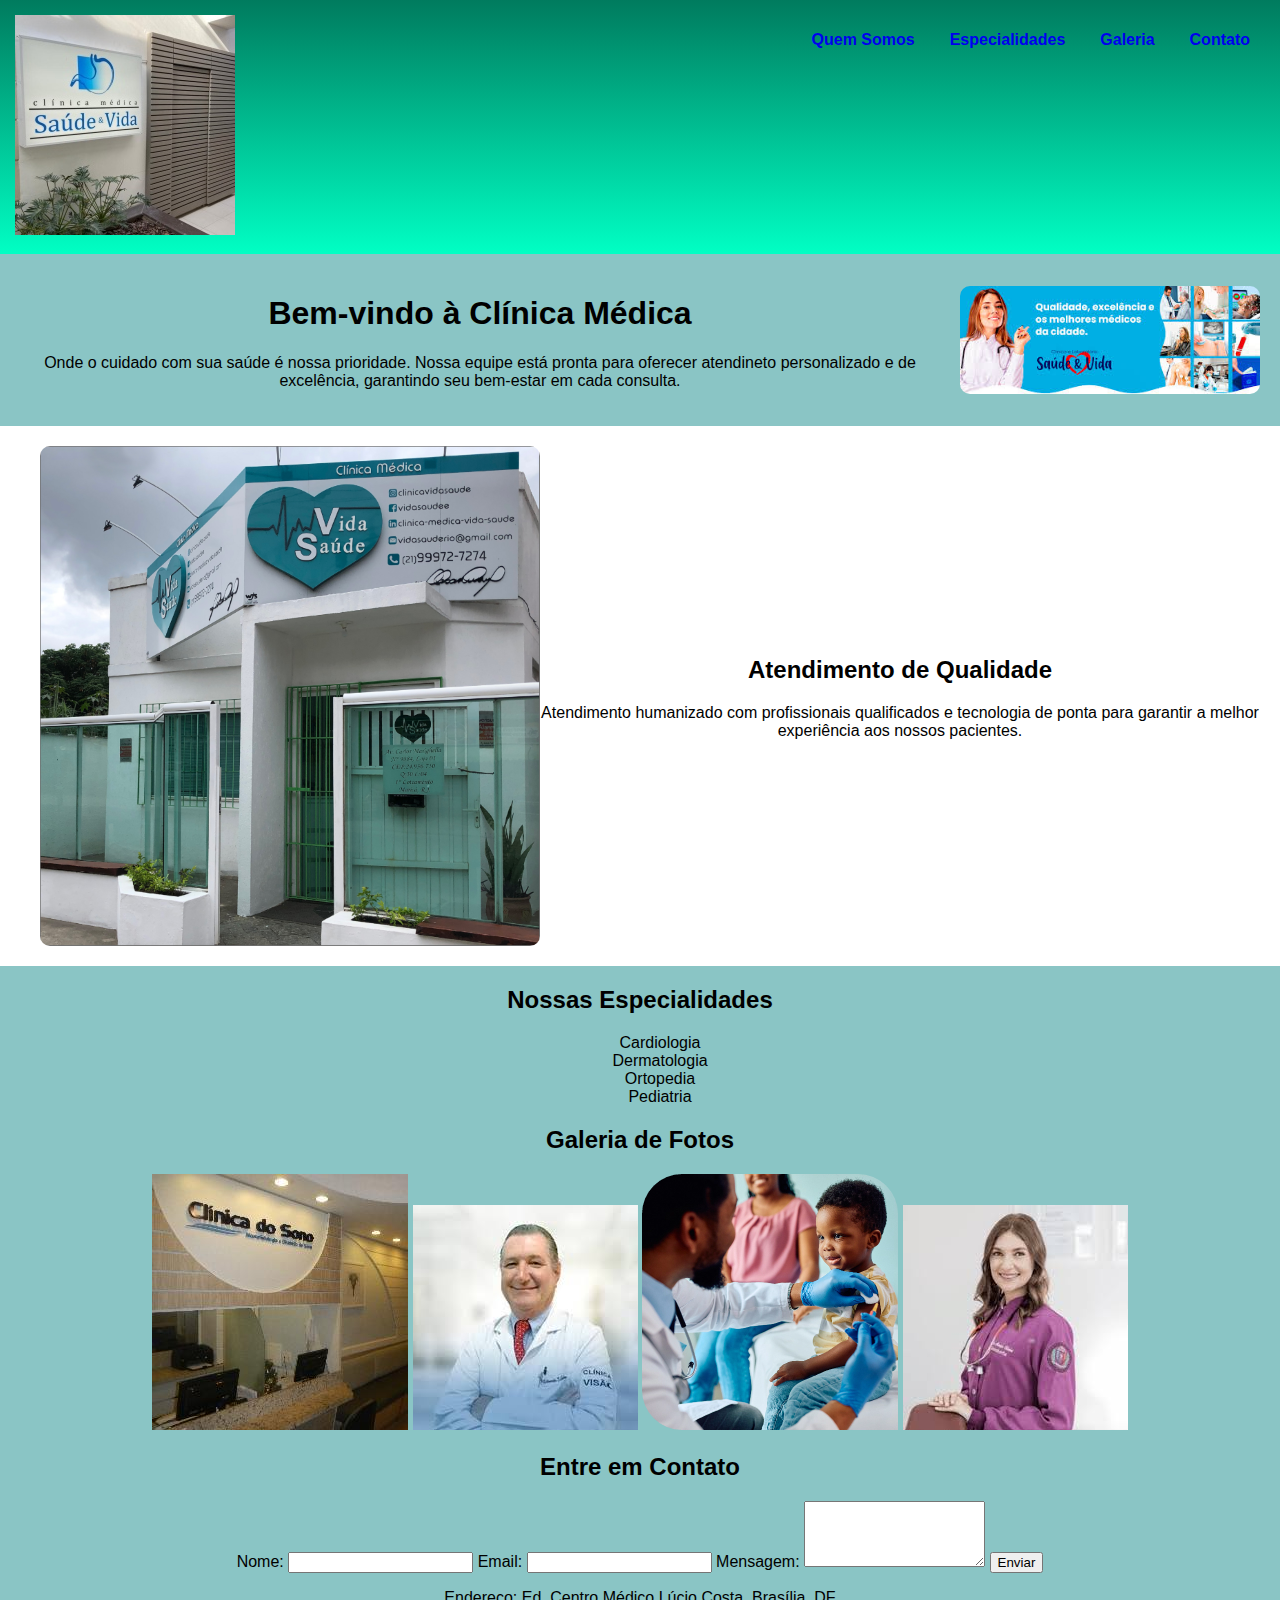
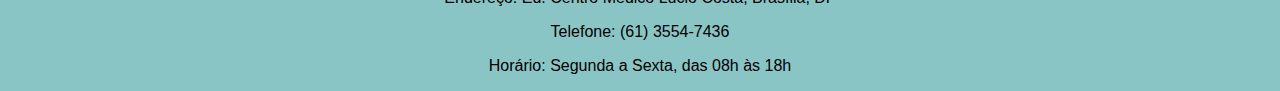
<file: felipe/clinica/index.html>
<!DOCTYPE html>
<html lang="pt-BR">
<head>
    <meta charset="UTF-8">
    <meta name="viewport" content="width=device-width, initial-scale=1.0">
    <title>Clínica Médica</title>
    <link rel="shortcut icon" href="img/favicon.jpg" type="image/x-icon">
    <link rel="stylesheet" href="styles.css">
</head>
<body>

    <!-- Cabeçalho com logo e navegação -->
    <header>
        <div class="logo">
            <!-- Logo da clínica -->
            <img src="img/fachada.jpeg" alt="Logo Clínica Brasília">
        </div>
        <!-- Menu de navegação -->
        <nav>
            <ul>
                <li><a href="#quem-somos">Quem Somos</a></li>
                <li><a href="#especialidades">Especialidades</a></li>
                <li><a href="#galeria">Galeria</a></li>
                <li><a href="#contato">Contato</a></li>
            </ul>
        </nav>
    </header>

    <!-- Banner na tela inicial com imagem e texto -->
    <section class="banner">
        <div class="banner-text">
            <!-- Texto no banner inicial -->
            <h1>Bem-vindo à Clínica Médica</h1>
            <p>Onde o cuidado com sua saúde é nossa prioridade. Nossa equipe está pronta para oferecer atendineto personalizado e de excelência, garantindo seu bem-estar em cada consulta.</p>
        </div>
        <!-- Imagem no banner -->
        <img src="img/banner.jfif" alt="Imagem do Banner">
    </section>

    <!-- Seção principal com imagem e texto de apresentação -->
    <main>
        <section class="intro">
            <!-- Imagem ilustrativa da clínica -->
            <img src="img/clinica.500.png" alt="Imagem da Clínica">
            <div class="text">
                <!-- Texto de boas-vindas -->
                <h2>Atendimento de Qualidade</h2>
                <p>Atendimento humanizado com profissionais qualificados e tecnologia de ponta para garantir a melhor experiência aos nossos pacientes.</p>
            </div>
        </section>

        <!-- Seção de especialidades -->
        <section id="especialidades">
            <h2>Nossas Especialidades</h2>
            <ul style="list-style-type: none;">
                <li>Cardiologia</li>
                <li>Dermatologia</li>
                <li>Ortopedia</li>
                <li>Pediatria</li>
            </ul>
        </section>

        <!-- Galeria de Fotos -->
        <section id="galeria">
            <h2>Galeria de Fotos</h2>
            <div class="gallery">
                <!-- Imagens da galeria -->
                <img src="img/foto 1.jpg" alt="Foto 1">
                <img src="img/foto 3.jfif" alt="Foto 2">
                <img src="img/foto  2.png" alt="Foto 3">
                <img src="img/foto 4.jfif" alt="Foto 4">
            </div>
        </section>

        <!-- Formulário de Contato -->
        <section id="formulario-contato">
            <h2>Entre em Contato</h2>
            <form>
                <label for="nome">Nome:</label>
                <input type="text" id="nome" name="nome" required>

                <label for="email">Email:</label>
                <input type="email" id="email" name="email" required>

                <label for="mensagem">Mensagem:</label>
                <textarea id="mensagem" name="mensagem" rows="4" required></textarea>

                <button type="submit">Enviar</button>
            </form>
        </section>
    </main>

    <!-- Rodapé com informações de contato -->
    <footer id="contato">
        <p>Endereço: Ed. Centro Médico Lúcio Costa, Brasília, DF</p>
        <p>Telefone: (61) 3554-7436</p>
        <p>Horário: Segunda a Sexta, das 08h às 18h</p>
    </footer>
</body>
</html>
</file>
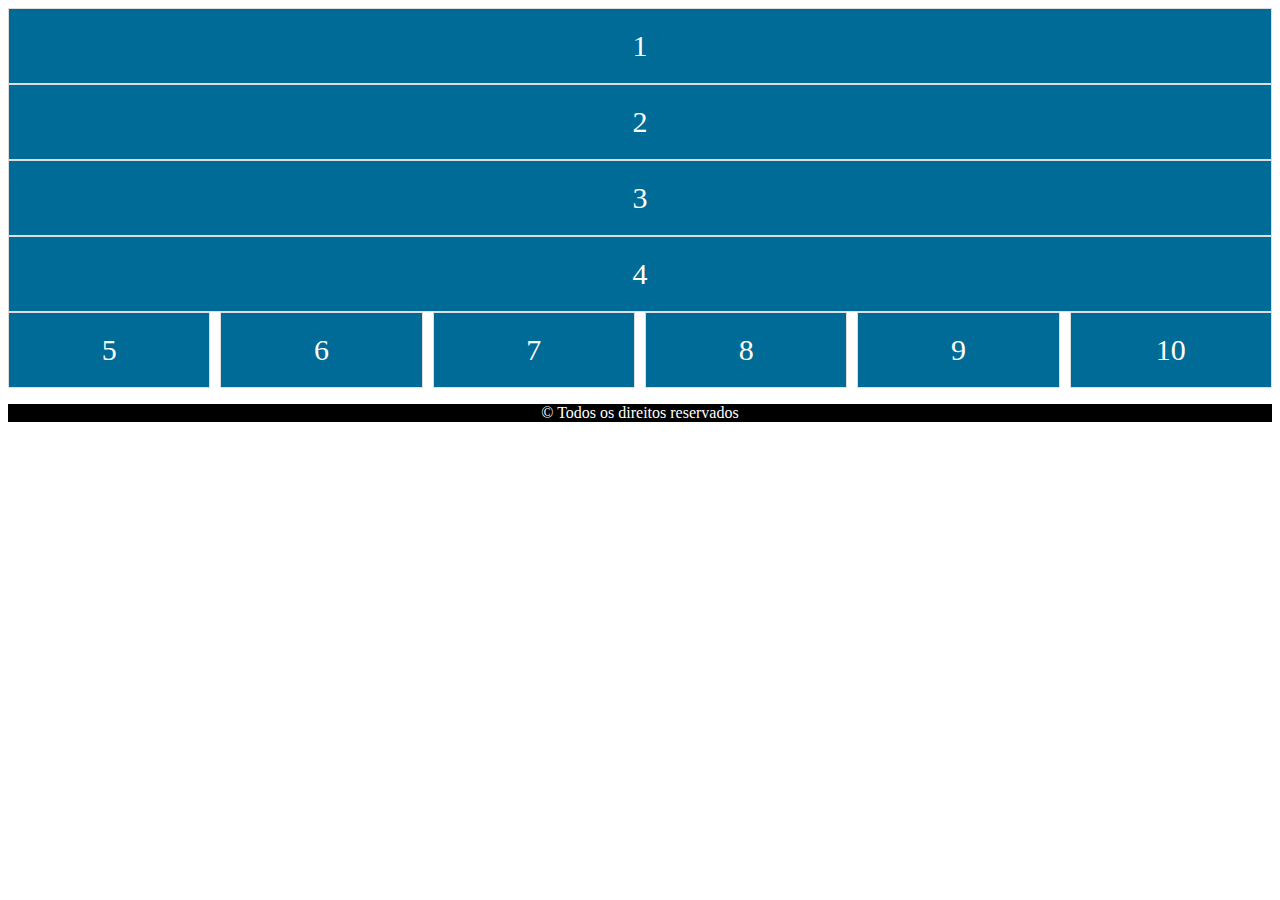
<file: felipe/exemplo de css/index.html>
<!DOCTYPE html>
<html lang="pt-BR">
<head>
  <meta charset="UTF-8">
  <meta name="viewport" content="width=device-width, initial-scale=1.0">
  <title>Exemplo de CSS Grid</title>
  <style>
    @media (max-width: 600px) {
    .grid-inicio {
      display: grid; /* Define o elemento como um grid container */
      grid-template-columns: 1fr 1fr 1fr;/* Define três colunas de largura igual */
      grid-gap: 10px; /* Define um espaço de 10px entre os itens */
    }
}
    .grid-banner {
        display: grid; /* Define o elemento como um grid container */
        grid-template-columns: 1fr; /* Define três colunas de largura igual */
        grid-gap: 10px;  /* Define um espaço de 10px entre os itens */ 
    }

    .grid-final{
        display: grid; /* Define o elemento como um grid container */
        grid-template-columns: 1fr 1fr 1fr 1fr 1fr 1fr; /* Define três colunas de largura igual */
        grid-gap: 10px;  /* Define um espaço de 10px entre os itens */
    }

    .grid-item{
        background-color: #006b96;
        color: white;
        border: 1px solid #ddd;
        padding: 20px;
        text-align: center;
        font-size: 30px;
    }

    .footer{
        background-color: rgb(0, 0, 0);
        text-align: center;
        color: white;
    } 
  </style>
</head>
<body>
    <div class="grid-inicio">
        <div class="grid-item">1</div>
        <div class="grid-item">2</div>
        <div class="grid-item">3</div>
      </div>

      <div class="grid-banner">
        <div class="grid-item">4</div>
      </div>

      <div class="grid-final">
        <div class="grid-item">5</div>
        <div class="grid-item">6</div>
        <div class="grid-item">7</div>
        <div class="grid-item">8</div>
        <div class="grid-item">9</div>
        <div class="grid-item">10</div>
      </div>

      <div class="footer">
        <footer>
        <p>&copy; Todos os direitos reservados</p>
      </footer>
    </div>
      
</body>
</html>
</file>
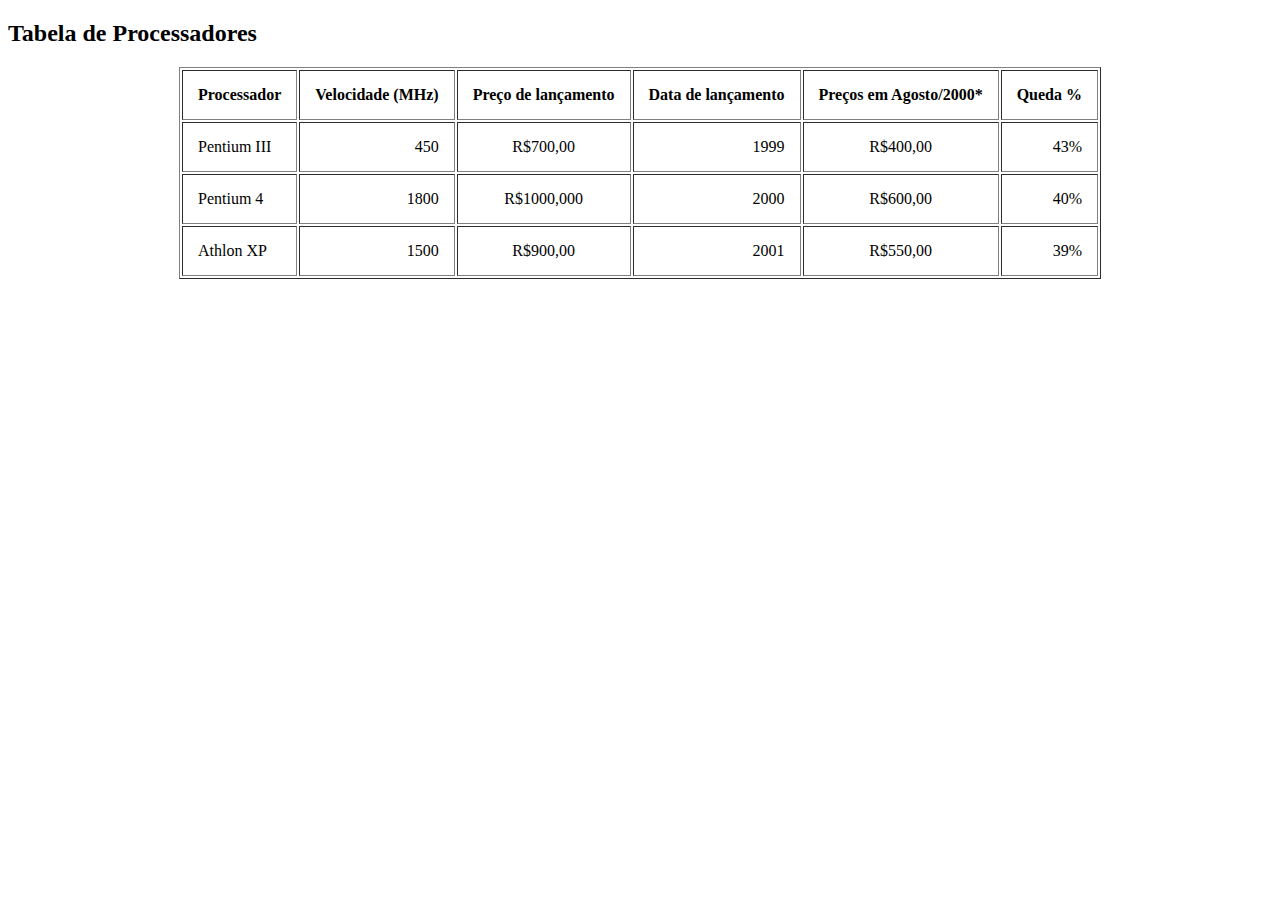
<file: felipe/lista/index.html>
<!DOCTYPE html>
<html lang="pt-br">
<head>
    <meta charset="UTF-8">
    <meta name="viewport" content="width=device-width, initial-scale=1.0">
    <title>Tabela de Processadores</title>
</head>
<body align="justify">
    <h2>Tabela de Processadores</h2>
    <table border="1" cellsoacing="2" cellpadding="15" align="center">
        <thead>
            <tr>
                <th>Processador</th>
                <th>Velocidade (MHz)</th>
                <th>Preço de lançamento</th>
                <th>Data de lançamento</th>
                <th>Preços em Agosto/2000*</th>
                <th>Queda %</th>
            </tr>
        </thead>
        <tbody>
            <tr>
                <td style="text-align: left; vertical-align: top;">Pentium III</td>
                <td style="text-align: right; vertical-align: top;">450</td>
                <td style="text-align: center; vertical-align: top;">R$700,00</td>
                <td style="text-align: right; vertical-align: top;">1999</td>
                <td style="text-align: center; vertical-align: top;">R$400,00</td>
                <td style="text-align: right; vertical-align: top;">43%</td>
            </tr>
            <tr>
                <td style="text-align: left; vertical-align: top;">Pentium 4</td>
                <td style="text-align: right; vertical-align: top;">1800</td>
                <td style="text-align: center; vertical-align: top;">R$1000,000</td>
                <td style="text-align: right; vertical-align: top;">2000</td>
                <td style="text-align: center; vertical-align: top;">R$600,00</td>
                <td style="text-align: right; vertical-align: top;">40%</td>
            </tr>
            <tr>
                <td style="text-align: left; vertical-align: top;">Athlon XP</td>
                <td style="text-align: right; vertical-align: top;">1500</td>
                <td style="text-align: center; vertical-align: top;">R$900,00</td>
                <td style="text-align: right; vertical-align: top;">2001</td>
                <td style="text-align: center; vertical-align: top;">R$550,00</td>
                <td style="text-align: right; vertical-align: top;">39%</td>
            </tr>   
        </tbody>            
</body>
</html>
</file>
<file: felipe/clinica/styles.css>
body{
    text-align: center;
    font-family: Arial, Helvetica, sans-serif;
    margin: 0;
    padding: 0;
    background-color: rgba(52, 155, 155, 0.575);
}

header{
    background: linear-gradient(#007b5e, #01ffc4) ;
    color: white;
    display: flex;
    justify-content: space-between;
    padding: 15px;
    font-weight: bold;
}

header nav ul{
    list-style-type: none;
    display: flex;
    gap: 20px;
}

header nav ul li{
    background-color: rgba(255, 255, 255, 0);
    text-decoration: none;
    display: inline;
    margin-right: 15px;
}

header nav ul a{
    background-color: rgba(255, 255, 255, 0);
    text-decoration: none;
}

.banner{
    display: flex;
    align-items: center;
    padding: 20px;
    background-color: r2f0d9;
}

.banner-text{
    flex: 1;
}

.banner img{
    width: 300px;
    border-radius: 10px;
    margin-left: 20px;
}

main .intro{
    display: flex;
    align-items: center;
    padding: 20px;
    background-color: #fff;
}

main .intro img{
    width: 50%;
    border-radius: 10px;
    margin-left: 20px;
}
</file>
